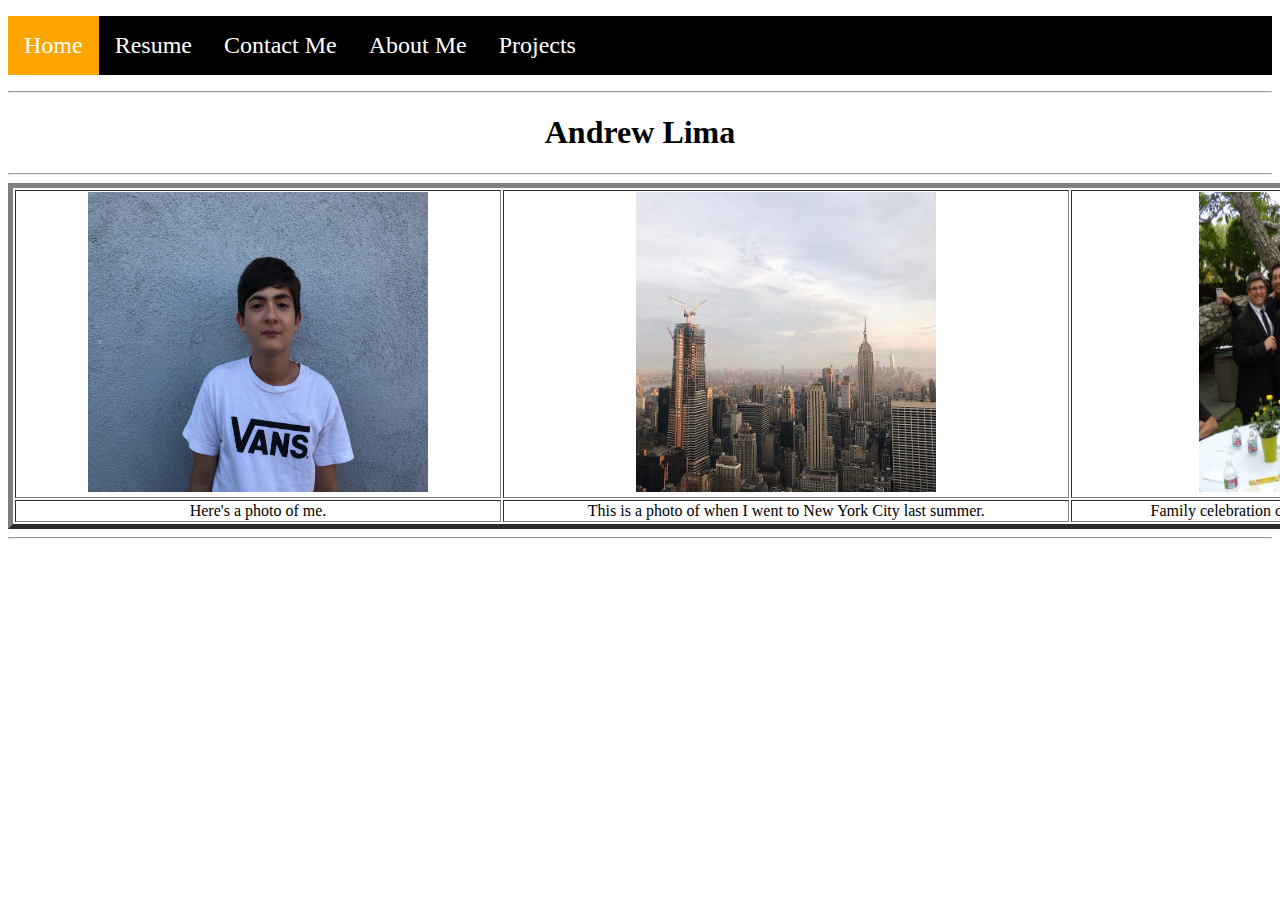
<file: index.html>
<!DOCTYPE html>
<html>
    <head>
        <title>Page Title</title>

        <style>
              .images{
                 text-align: center;
              }
        </style>

        <link rel="stylesheet"type="text/css" href="css/navbar.css"/>
    </head>
    <body>

     <ul class="navbar">
            <li class="active"><a href="index.html">Home</a></li>
            <li><a href="resume.html">Resume</a></li>
            <li><a href="contactme.html">Contact Me</a></li>
            <li><a href="aboutme.html">About Me</a></li>
            <li class="dropdown">
                 <a href="#">Projects</a>
                     <ul class="dropdown-content">
                        <li><a href="textadventure.html">Text Adventure</a></li>
                        <li><a href="Pythontextadventure.html">Python text adventure</a></li>
                        <li><a href="Calculator.html">Calculator GUI</a></li>
                        <li><a href="RSA.html">RSA Project</a></li>
                        <li><a href="ThunkableProject.html">Thunkable Project</a></li>
                    </ul>
            </li>
        </ul>
        
                    <hr>

                    <h1 style="text-align: center";>Andrew Lima</h1>
            <hr>
           
            
        <table class="images" width="1500px" border="5px">
            <tr>
                <th><img src="images/Andrew_L.jpg" width="340px" height= "300px"></th>

                <th><img src="images/NYC.jpg" width="300px" height= "300px"></th>

                <th style="text-align: right";><img src="images/Family.JPG" width="300px" height= "300px"></th>
            </tr>

            <tr>
                <td>Here's a photo of me.</td>

                <td>This is a photo of when I went to New York City last summer.</td>

                <td>Family celebration of my great uncle's life</td>

            </tr>

        </table>

        <hr>
    </body>
</html>
</file>
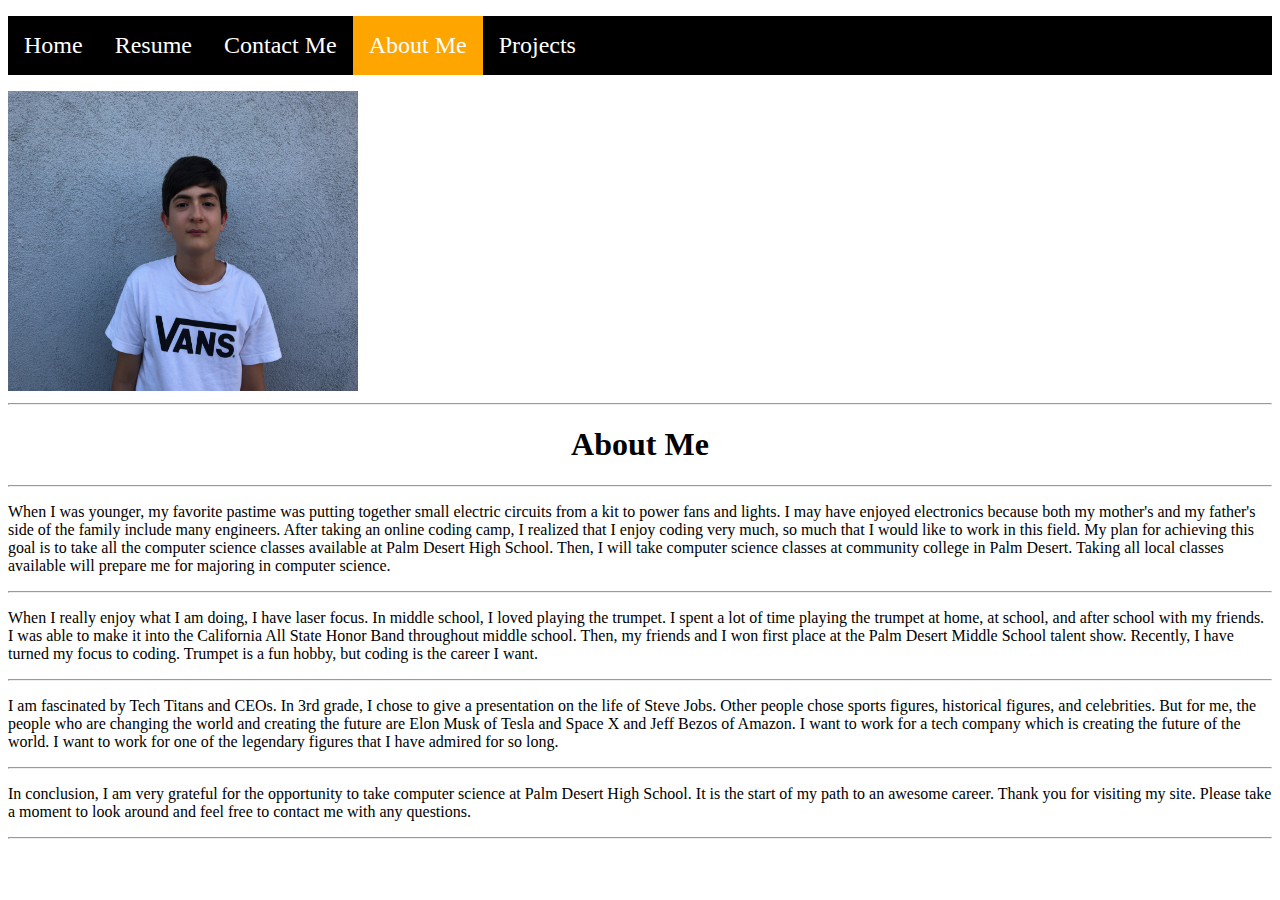
<file: aboutme.html>
<!DOCTYPE html>
    <html>
        <head>
            <title>Page Title</title>
            <link rel="stylesheet"type="text/css" href="css/navbar.css"/>
        </head>
    <body>

     <ul class="navbar">
            <li><a href="index.html">Home</a></li>
            <li><a href="resume.html">Resume</a></li>
            <li><a href="contactme.html">Contact Me</a></li>
            <li class="active"><a href="aboutme.html">About Me</a></li>
            <li class="dropdown">
                 <a href="#">Projects</a>
                     <ul class="dropdown-content">
                        <li><a href="textadventure.html">Text Adventure</a></li>
                        <li><a href="Pythontextadventure.html">Python text adventure</a></li>
                        <li><a href="Calculator.html">Calculator GUI</a></li>
                        <li><a href="RSA.html">RSA Project</a></li>
                        <li><a href="ThunkableProject.html">Thunkable project</a></li>
                    </ul>
            </li>
        </ul>
        <th><img src="images/Andrew_L.jpg" width="350px" height= "300px"></th>
        <hr>
    <h1 style="text-align: center;"; >About Me</h1>
    <hr>
    <p style="font-size: a">When I was younger, my favorite pastime was putting together small electric circuits from a kit to power fans and lights. I may have enjoyed
     electronics because both my mother's and my father's side of the family include many engineers. After taking an online coding camp, I realized that I enjoy coding 
     very much, so much that I would like to work in this field. My plan for achieving this goal is to take all the computer science classes available at Palm Desert High
     School. Then, I will take computer science classes at community college in Palm Desert. Taking all local classes available will prepare me for majoring in computer 
     science.</p>
    <hr>
    <p>When I really enjoy what I am doing, I have laser focus. In middle school, I loved playing the trumpet. I spent a lot of time playing the trumpet
    at home, at school, and after school with my friends. I was able to make it into the California All State Honor Band throughout middle school. Then,
    my friends and I won first place at the Palm Desert Middle School talent show. Recently, I have turned my focus to coding. Trumpet is a fun hobby,
    but coding is the career I want.</p>
    <hr>
    <p>I am fascinated by Tech Titans and CEOs. In 3rd grade, I chose to give a presentation on the life of Steve Jobs. Other people chose sports figures,
    historical figures, and celebrities. But for me, the people who are changing the world and creating the future are Elon Musk of Tesla and Space X and Jeff
    Bezos of Amazon. I want to work for a tech company which is creating the future of the world. I want to work for one of the legendary figures that I have
    admired for so long. </p>
    <hr>
    <p>In conclusion, I am very grateful for the opportunity to take computer science at Palm Desert High School. It is the start of my path to an awesome career.
    Thank you for visiting my site. Please take a moment to look around and feel free to contact me with any questions.</p>
    <hr>
    </body>
</html>
</file>
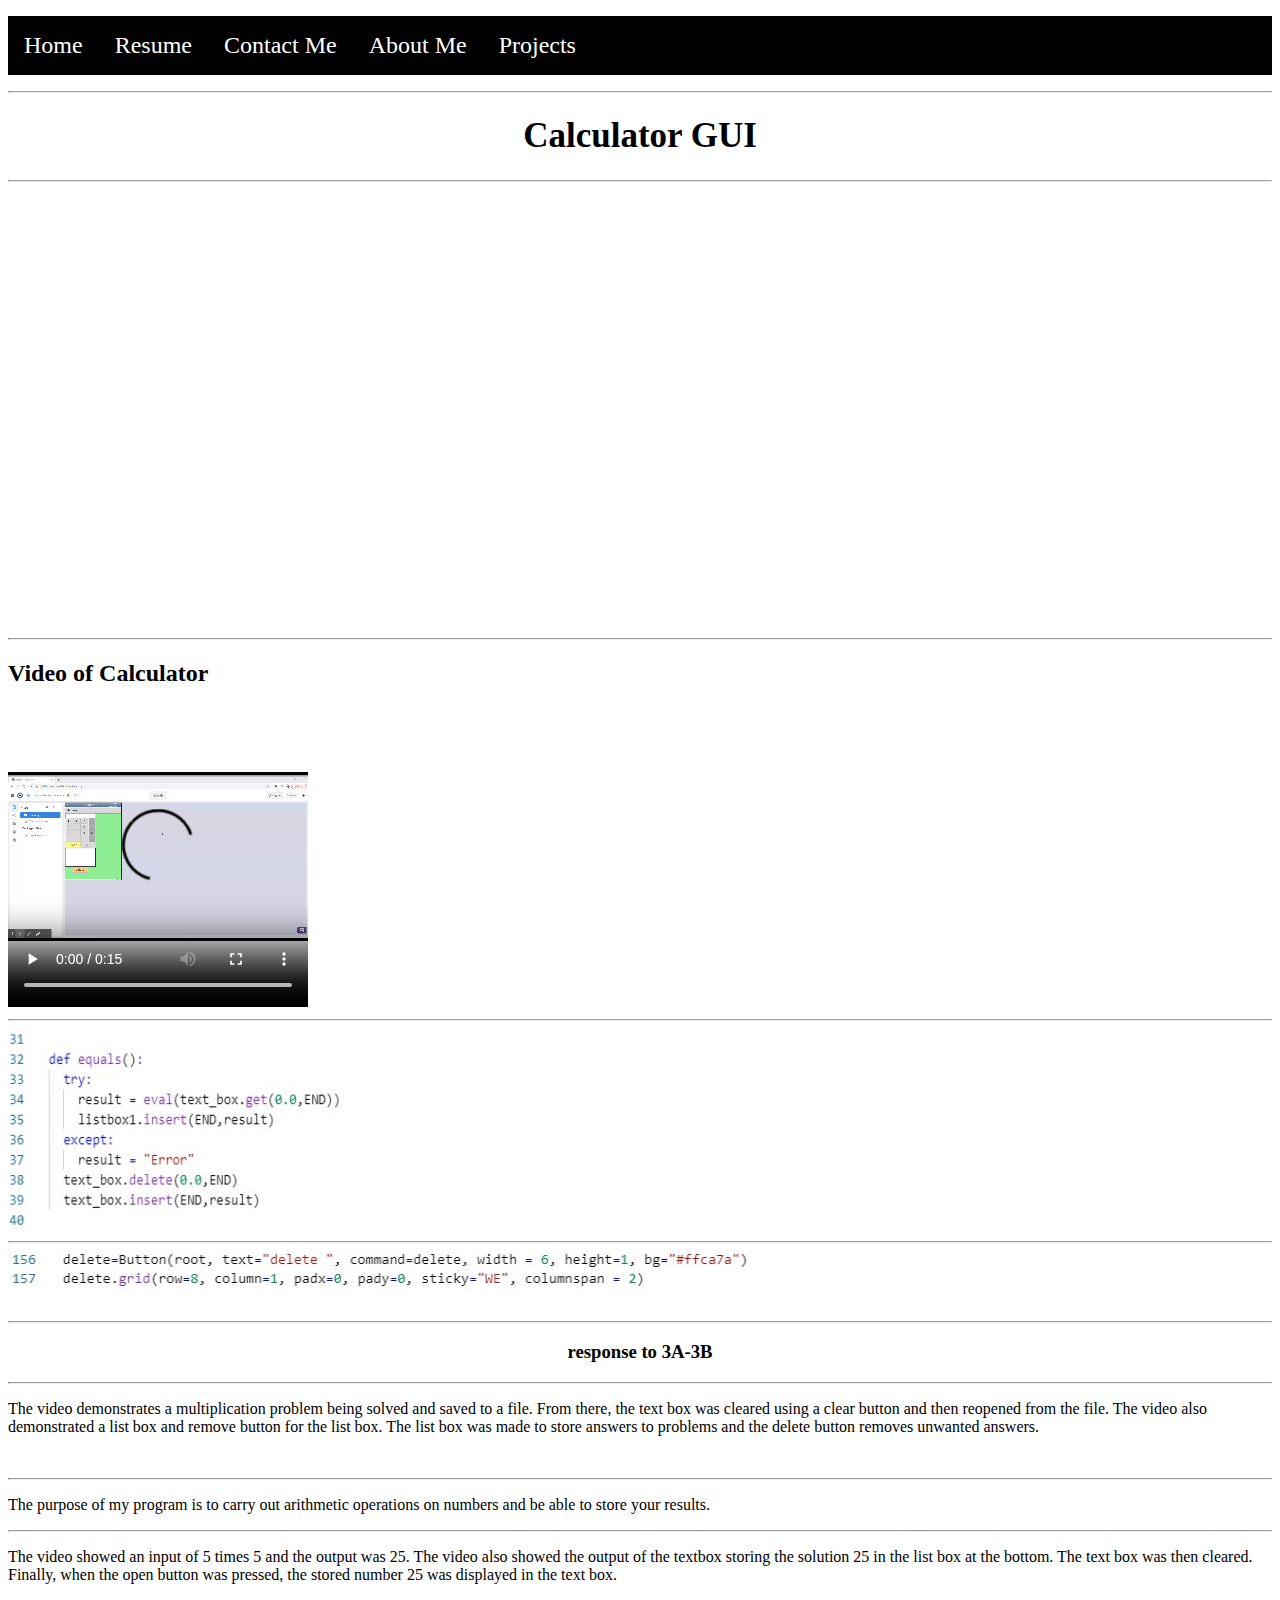
<file: Calculator.html>
<!DOCTYPE html>
    <html>
        <head>
            <title>Page Title</title>
            <link rel="stylesheet"type="text/css" href="css/navbar.css"/>
                <style>
                    .size{
                        text-align: center; font-size: 35px; font-family: 'sans-serif';
                      }
                </style>
        </head>
    <body>

     <ul class="navbar">
            <li><a href="index.html">Home</a></li>
            <li><a href="resume.html">Resume</a></li>
            <li><a href="contactme.html">Contact Me</a></li>
            <li><a href="aboutme.html">About Me</a></li>
            <li class="dropdown">
                 <a href="#">Projects</a>
                     <ul class="dropdown-content">
                        <li><a href="textadventure.html">Text Adventure</a></li>
                        <li><a href="Pythontextadventure.html">Python text adventure</a></li>
                        <li class="active"><a href="Calculator.html">Calculator GUI</a></li>
                        <li><a href="RSA.html">RSA Project</a></li>
                        <li><a href="ThunkableProject.html">Thunkable Project</a></li>
                    </ul>
            </li>
        </ul>
        
        <hr>
            <h1 class="size" >Calculator GUI</h1>

        <hr>

        <br>
        <br>

        <iframe height="400px" width="100%" src="https://repl.it/@AndrewLima/Calculator?lite=true" scrolling="no" frameborder="no" allowtransparency="true" allowfullscreen="true" sandbox="allow-forms allow-pointer-lock allow-popups allow-same-origin allow-scripts allow-modals"></iframe>
        
        <hr>

        <h2 font-size="10px";>Video of Calculator</h2>
        
        <video width="300" height="300" controls>
            <source src="Python_Calculator.mp4" type="video/mp4">
        </video>
        <br>
        <hr>        
        <table>
            <tr style="text-align: center";><img src="code_equal.jpg" width="340px" height= "200px"></tr>
            <hr>
            <tr style="text-align: left";><img src="code_delete.jpg" width="750px" height= "40px"></tr>
        </table>
        <br>
        <hr>
        <h3 font-size="5px"; style="text-align: center";>response to 3A-3B</h3>
        <hr>
        <p>The video demonstrates a multiplication problem being solved and saved to a file. From there, the text box was cleared using a clear button and then reopened from the file. The video also demonstrated a list box and remove button for the list box. The list box was made to store answers to problems and the delete button removes unwanted answers.</p>
        <br>
        <hr>
        <p>The purpose of my program is to carry out arithmetic operations on numbers and be able to store your results.</p>
        <hr>
        <p>The video showed an input of 5 times 5 and the output was 25. The video also showed the output of the textbox storing the solution 25 in the list box at the bottom.  The text box was then cleared. Finally, when the open button was pressed, the stored number 25 was displayed in the text box.
        </p>
        <hr>
        <br>

        
    </body>
</html>
</file>
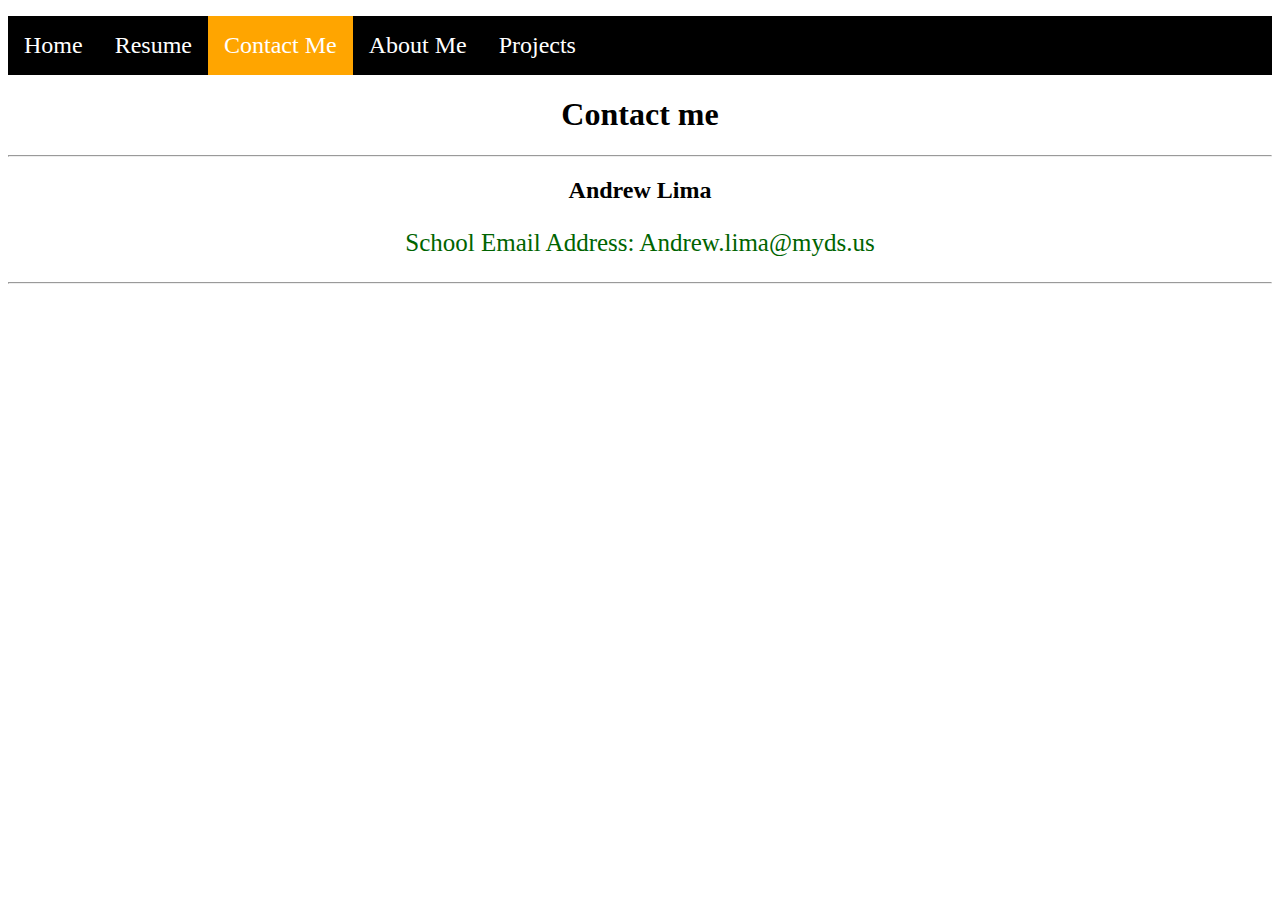
<file: contactme.html>
<!DOCTYPE html>
    <html>
        <head>
            <title>Page Title</title>
            <style>
            .email{
                color: darkgreen; font-size: 25px; text-align: center;
            }
            </style>
            <link rel="stylesheet"type="text/css" href="css/navbar.css"/>
        </head>
    <body>

     <ul class="navbar">
            <li><a href="index.html">Home</a></li>
            <li><a href="resume.html">Resume</a></li>
            <li class="active"><a href="contactme.html">Contact Me</a></li>
            <li><a href="aboutme.html">About Me</a></li>
            <li class="dropdown">
                 <a href="#">Projects</a>
                     <ul class="dropdown-content">
                        <li><a href="textadventure.html">Text Adventure</a></li>
                        <li><a href="Pythontextadventure.html">Python text adventure</a></li>
                        <li><a href="Calculator.html">Calculator GUI</a></li>
                        <li><a href="RSA.html">RSA Project</a></li>
                        <li><a href="ThunkableProject.html">Thunkable Project</a></li>
                    </ul>
            </li>
        </ul>

    <h1 style="text-align: center"; font-size: 35px>Contact me</h1>
    <hr>
    <h2 style="text-align: center"> Andrew Lima</h2>
    <p class="email">School Email Address: Andrew.lima@myds.us</p>
    <hr>
    </body>
</html>
</file>
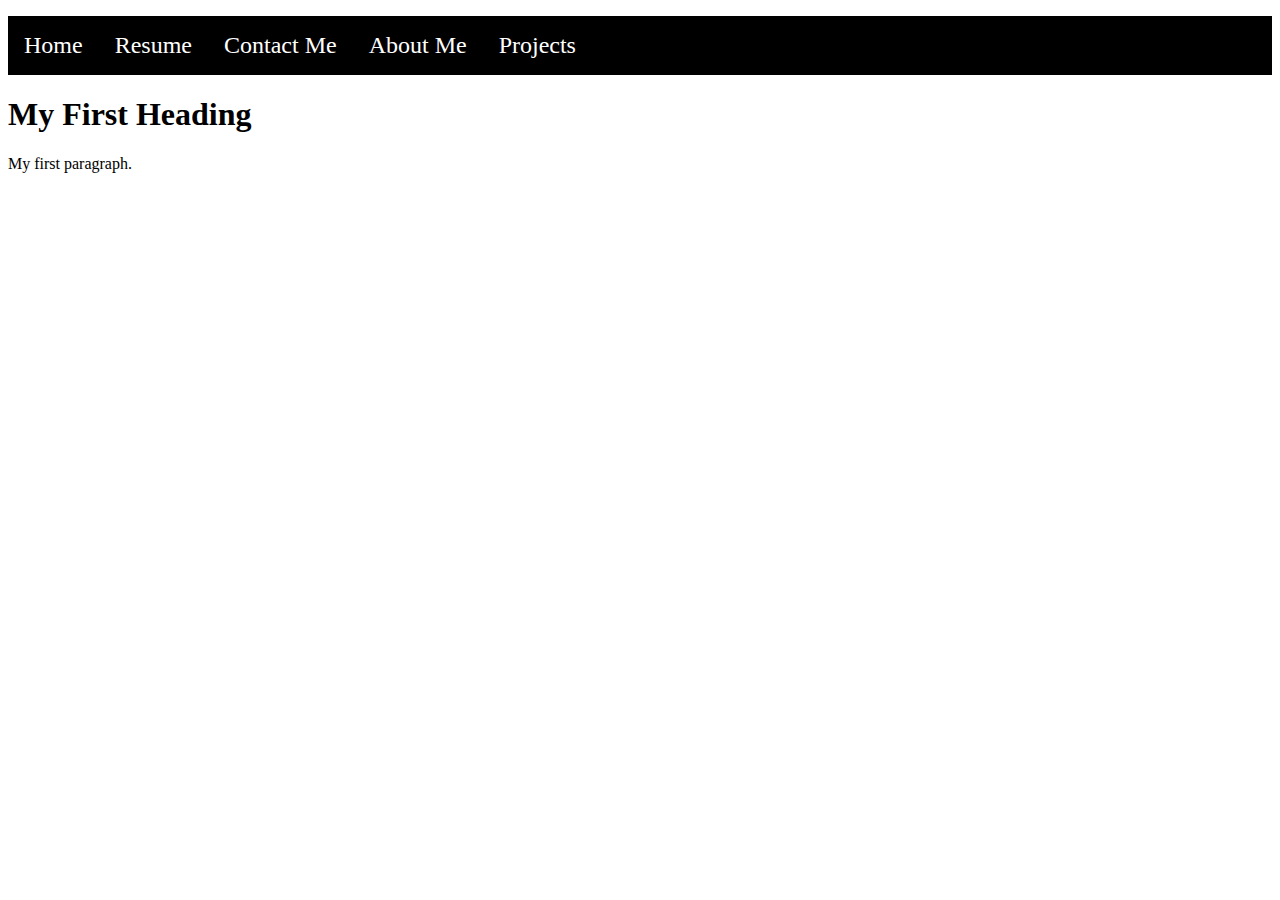
<file: navbar.html>
<!DOCTYPE html>
<html>
    <head>
        <title>Page Title</title>
      <link rel="stylesheet"type="text/css" href="css/navbar.css"/>
    </head>
    <body>

        <ul class="navbar">
            <li><a href="index.html">Home</a></li>
            <li><a href="resume.html">Resume</a></li>
            <li><a href="contactme.html">Contact Me</a></li>
            <li><a href="aboutme.html">About Me</a></li>
            <li class="dropdown">
                 <a href="#">Projects</a>
                     <ul class="dropdown-content">
                        <li><a href="textadventure.html">Text Adventure</a></li>
                        <li><a href="Pythontextadventure.html">Python text adventure</a></li>
                        <li><a href="Calculator.html">Calculator GUI</a></li>
                        <li><a href="RSA.html">RSA Project</a></li>
                        <li><a href="ThunkableProject.html">Thunkable Project</a></li>
                    </ul>
            </li>

        </ul>

        <h1>My First Heading</h1>
        <p>My first paragraph.</p>

    </body>
</html>
</file>
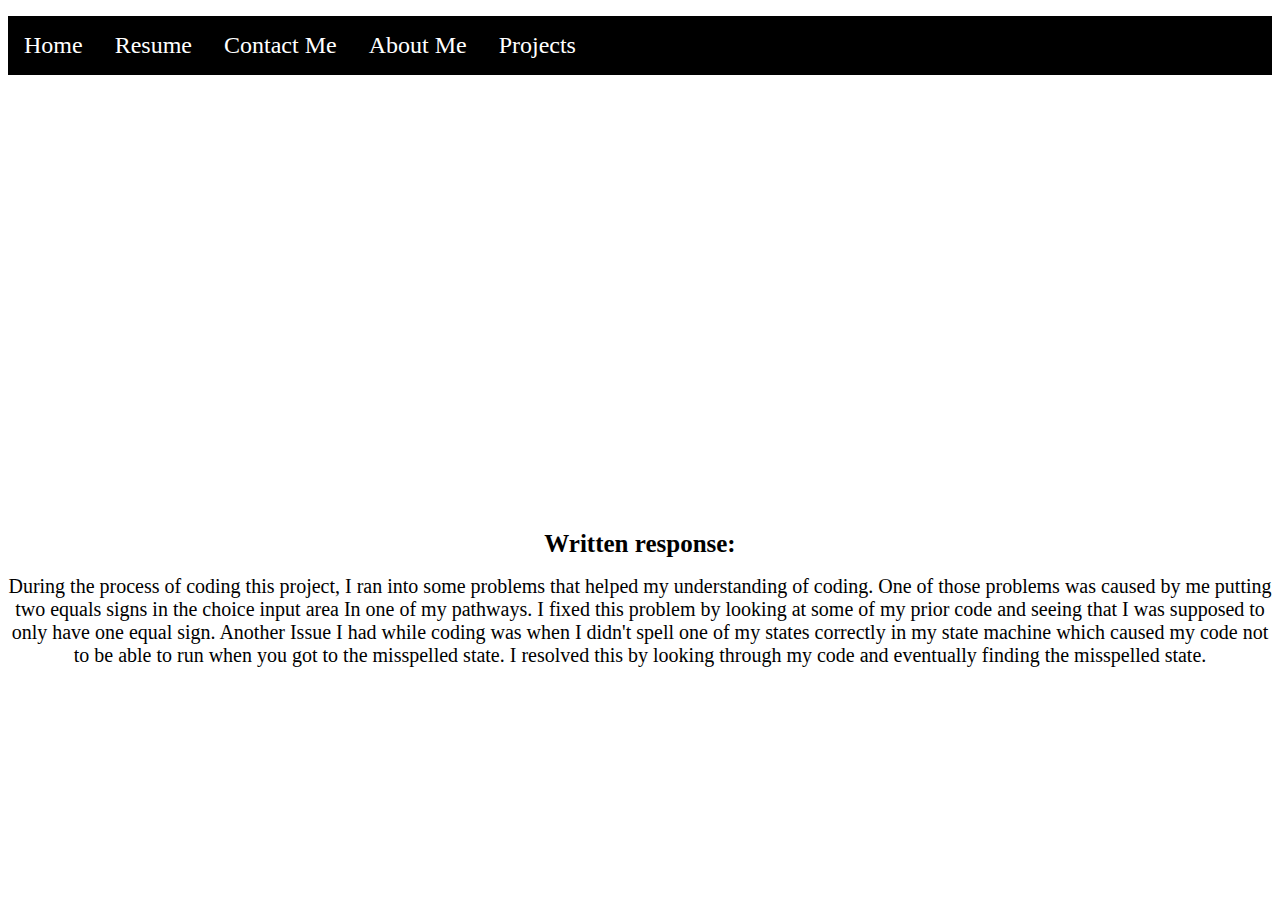
<file: Pythontextadventure.html>
<!DOCTYPE html>
<html>
    <body>
        <head>
            <title>Page Title</title>
            <link rel="stylesheet"type="text/css" href="css/navbar.css"/>
                <style>
                    .response{
                        font-weight: normal; font-size: 20px; text-align: center;
                      }
                    .title{
                        font-size: 25px; text-align: center;
                      }
                </style>
        </head>
    <body>

     <ul class="navbar">
            <li><a href="index.html">Home</a></li>
            <li><a href="resume.html">Resume</a></li>
            <li><a href="contactme.html">Contact Me</a></li>
            <li><a href="aboutme.html">About Me</a></li>
            <li class="dropdown">
                 <a href="#">Projects</a>
                     <ul class="dropdown-content">
                        <li><a href="textadventure.html">Text Adventure</a></li>
                        <li class="active"></li><a href="Pythontextadventure.html">Python text adventure</a></li>
                        <li><a href="Calculator.html">Calculator GUI</a></li>
                        <li><a href="RSA.html">RSA Project</a></li>
                        <li><a href="ThunkableProject.html">Thunkable Project</a></li>
                    </ul>
            </li>
        </ul>


        <iframe height="400px" width="100%" src="https://repl.it/@AndrewLima/Python-Story?lite=true" scrolling="no" frameborder="no" allowtransparency="true" allowfullscreen="true" sandbox="allow-forms allow-pointer-lock allow-popups allow-same-origin allow-scripts allow-modals"></iframe>
        <br></br>
        <h1 class="title">Written response:</h1>
        <h2 class="response">During the process of coding this project, I ran into some problems that helped my understanding of coding. One of those problems was caused by me putting two equals signs in the choice input area In one of my pathways. I fixed this problem by looking at some of my prior code and seeing that I was supposed to only have one equal sign. Another Issue I had while coding was when I didn't spell one of my states correctly in my state machine which caused my code not to be able to run when you got to the misspelled state. I resolved this by looking through my code and eventually finding the misspelled state.</h2>
    </body>
</html>
</file>
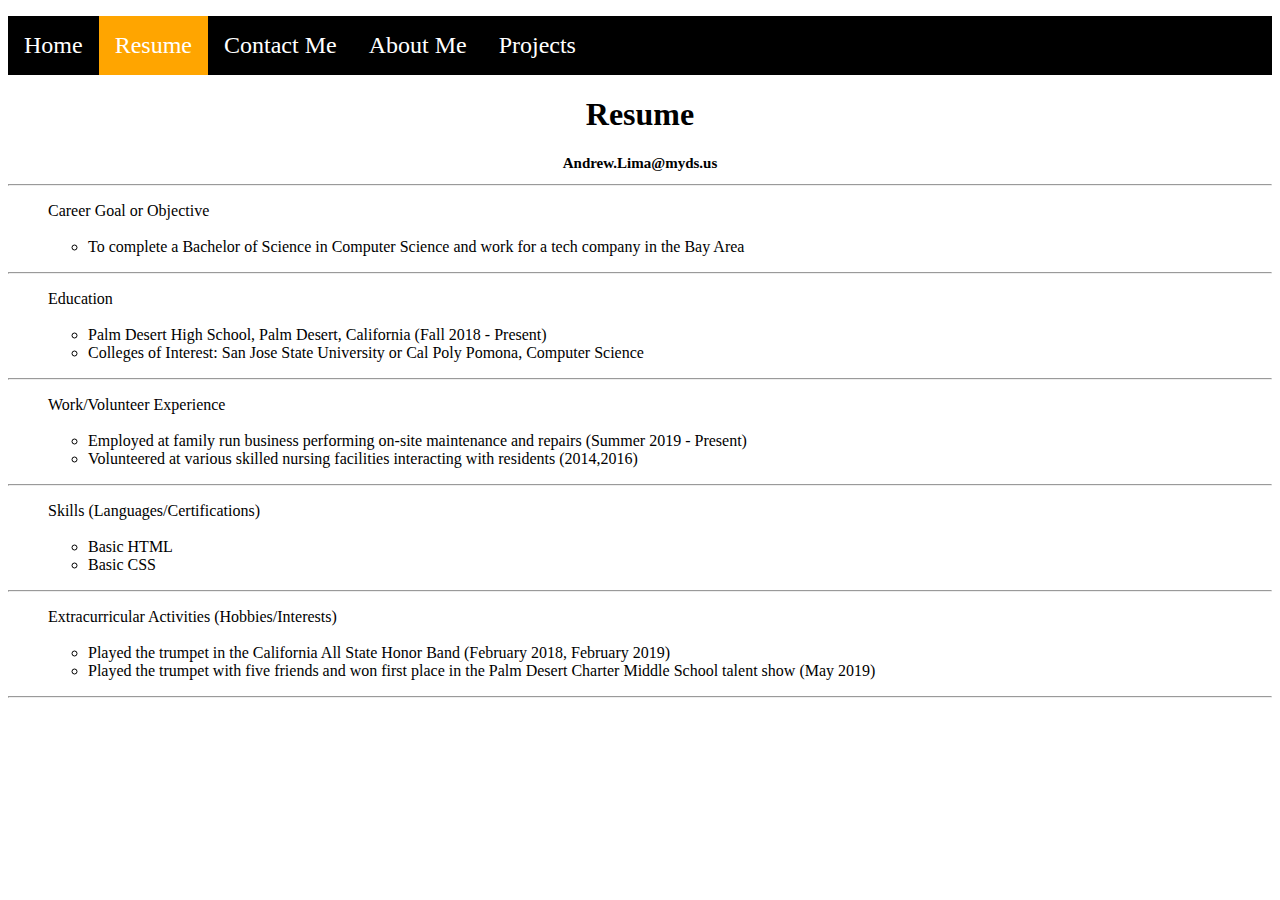
<file: resume.html>
<!DOCTYPE html>
    <html>
        <head>
            <title>Page Title</title>
            <link rel="stylesheet"type="text/css" href="css/navbar.css"/>
                <style>
                    .size{
                        text-align: center; font-size: 15px;
                      }
                </style>
        </head>
    <body>

     <ul class="navbar">
            <li><a href="index.html">Home</a></li>
            <li class="active"><a href="resume.html">Resume</a></li>
            <li><a href="contactme.html">Contact Me</a></li>
            <li><a href="aboutme.html">About Me</a></li>
            <li class="dropdown">
                 <a href="#">Projects</a>
                     <ul class="dropdown-content">
                        <li><a href="textadventure.html">Text Adventure</a></li>
                        <li><a href="Pythontextadventure.html">Python text adventure</a></li>
                        <li><a href="Calculator.html">Calculator GUI</a></li>
                        <li><a href="RSA.html">RSA Project</a></li>
                        <li><a href="ThunkableProject.html">Thunkable Project</a></li>
                    </ul>
            </li>
        </ul>

    <h1 style= "text-align: center;";>Resume</h1>

    <h2 class="size">Andrew.Lima@myds.us</h2>

    <hr>
    <ul> Career Goal or Objective
        <ul>
        <br>
            <li>To complete a Bachelor of Science in Computer Science and work for a tech company in the Bay Area</li>

        </ul>

    </ul>
    <hr>
    <ul> Education
        <ul>
        <br>
            <li>Palm Desert High School, Palm Desert, California (Fall 2018 - Present) </li>
            <li>Colleges of Interest: San Jose State University or Cal Poly Pomona, Computer Science</li>
        </ul>

    </ul>
    <hr>
     <ul> Work/Volunteer Experience
        <ul>
        <br>
            <li>Employed at family run business performing on-site maintenance and repairs (Summer 2019 - Present)</li>
            <li>Volunteered at various skilled nursing facilities interacting with residents (2014,2016)</li>
        </ul>

    </ul>
    <hr>
     <ul> Skills (Languages/Certifications)
        <ul>
        <br>
            <li>Basic HTML</li>
            <li>Basic CSS</li>
        </ul>

    </ul>
    <hr>
     <ul> Extracurricular Activities (Hobbies/Interests)
        <ul>
        <br>
            <li>Played the trumpet in the California All State Honor Band (February 2018, February 2019)</li>
            <li>Played the trumpet with five friends and won first place in the Palm Desert Charter Middle School talent show (May 2019)</li>
        </ul>

    </ul>
    <hr>

    </body>
</html>
</file>
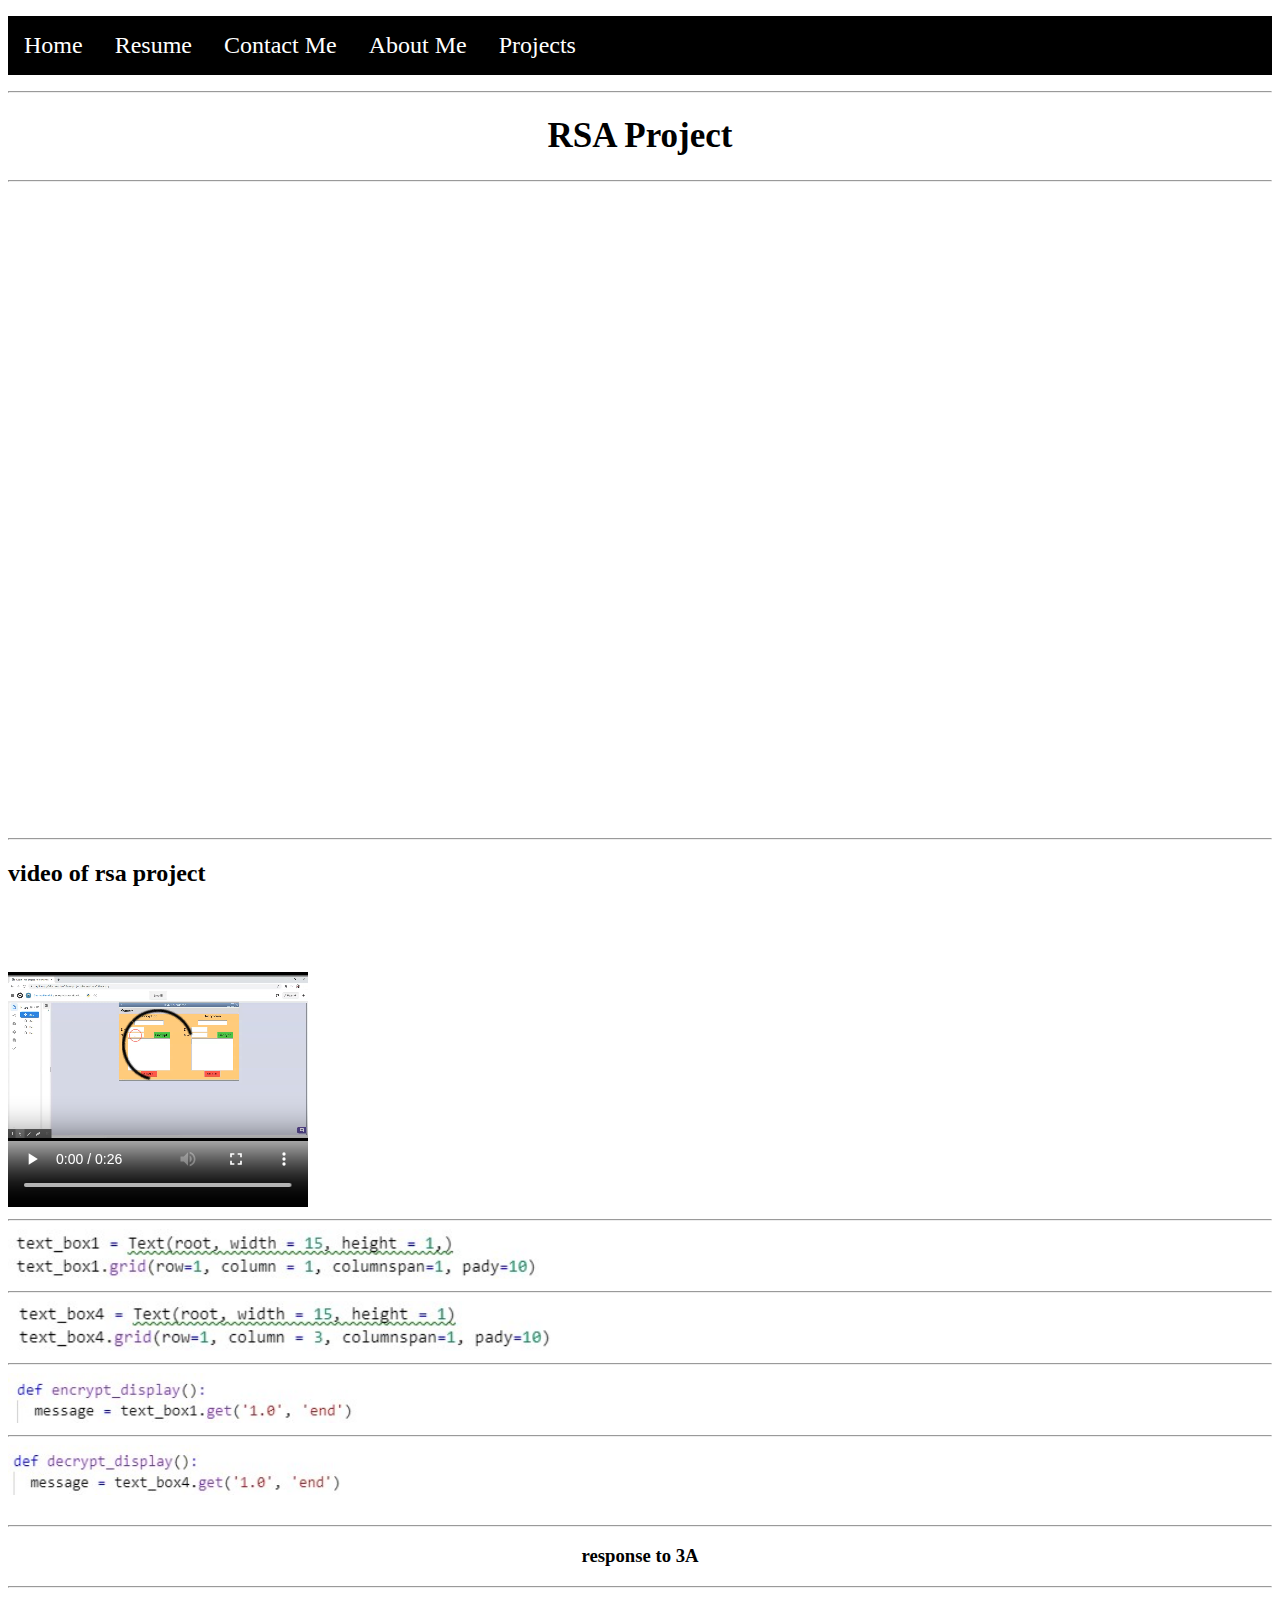
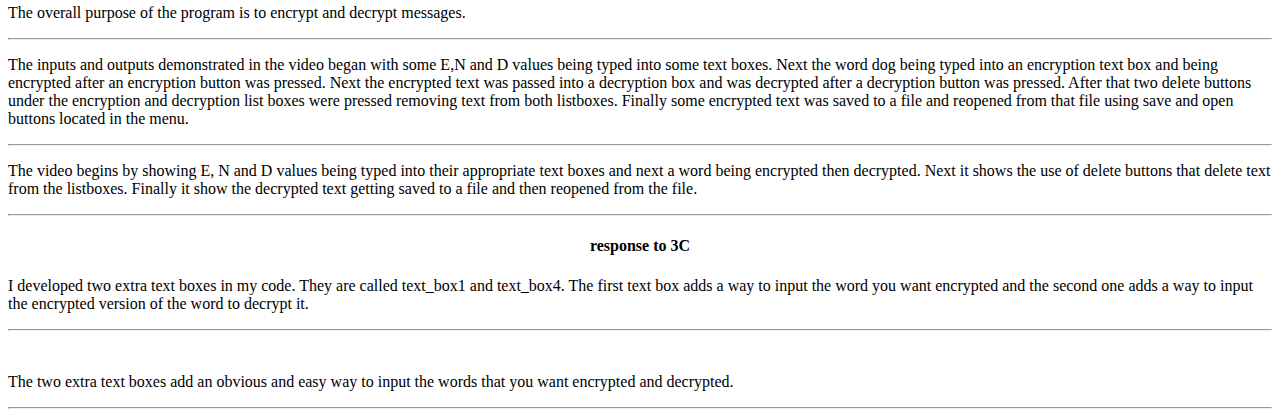
<file: RSA.html>
<!DOCTYPE html>
    <html>
        <head>
            <title>Page Title</title>
            <link rel="stylesheet"type="text/css" href="css/navbar.css"/>
                <style>
                    .size{
                        text-align: center; font-size: 35px; font-family: 'sans-serif';
                      }
                </style>
        </head>
    <body>

     <ul class="navbar">
            <li><a href="index.html">Home</a></li>
            <li><a href="resume.html">Resume</a></li>
            <li><a href="contactme.html">Contact Me</a></li>
            <li><a href="aboutme.html">About Me</a></li>
            <li class="dropdown">
                 <a href="#">Projects</a>
                     <ul class="dropdown-content">
                        <li><a href="textadventure.html">Text Adventure</a></li>
                        <li><a href="Pythontextadventure.html">Python text adventure</a></li>
                        <li><a href="Calculator.html">Calculator GUI</a></li>
                        <li class="active"><a href="RSA.html">RSA Project</a></li>
                        <li><a href="ThunkableProject.html">Thunkable Project</a></li>
                    </ul>
            </li>
        </ul>
        
        <hr>
            <h1 class="size" >RSA Project</h1>

        <hr>

        <br>
        <br>

        <iframe height="600px" width="100%" src="https://replit.com/@AndrewLima55/rsa-project-AndrewLima55?lite=true" scrolling="no" frameborder="no" allowtransparency="true" allowfullscreen="true" sandbox="allow-forms allow-pointer-lock allow-popups allow-same-origin allow-scripts allow-modals"></iframe>
        
        <hr>

        <h2 font-size="10px";>video of rsa project</h2>
        
        <video width="300" height="300" controls>
            <source src="RSA.mp4" type="video/mp4">
        </video>
        <br>
        <hr>        
        <table>
            <tr style="text-align: center";><img src="rsa_code_landfried.jpg" width="550px" height= "50px"></tr>
            <hr>
            <tr style="text-align: left";><img src="rsa_code_landfried_2.jpg" width="550px" height= "50px"></tr>
            <hr>
            <tr style="text-align: center";><img src="rsa_code_landfried_3.jpg" width="350px" height= "50px"></tr>
            <hr>
            <tr style="text-align: left";><img src="rsa_code_landfried_4.jpg" width="350px" height= "50px"></tr>
        </table>
        <br>
        <hr>
        <h3 font-size="5px"; style="text-align: center";>response to 3A</h3>
        <hr>
        <p>The overall purpose of the program is to encrypt and decrypt messages.</p>
        <hr>
        <p>The inputs and outputs demonstrated in the video began with some E,N and D values being typed into some text boxes. Next the word dog being typed into an encryption text box and being encrypted after an encryption button was pressed. Next the encrypted text was passed into a decryption box and was decrypted after a decryption button was pressed. After that two delete buttons under the encryption and decryption list boxes were pressed removing text from both listboxes. Finally some encrypted text was saved to a file and reopened from that file using save and open buttons located in the menu.</p>
        <hr>
        <p>The video begins by showing E, N and D values being typed into their appropriate text boxes and next a word being encrypted then decrypted. Next it shows the use of delete buttons that delete text from the listboxes. Finally it show the decrypted text getting saved to a file and then reopened from the file.</p>
        <hr>
        <h4 font-size="5px"; style="text-align: center";>response to 3C</h4>
        <p>I developed two extra text boxes in my code. They are called text_box1 and text_box4. The first text box adds a way to input the word you want encrypted and the second one adds a way to input the encrypted version of the word to decrypt it.</p>
        <hr>
        <br>
        <p>The two extra text boxes add an obvious and easy way to input the words that you want encrypted and decrypted.</p>
        <hr>

    </body>
</html>
</file>
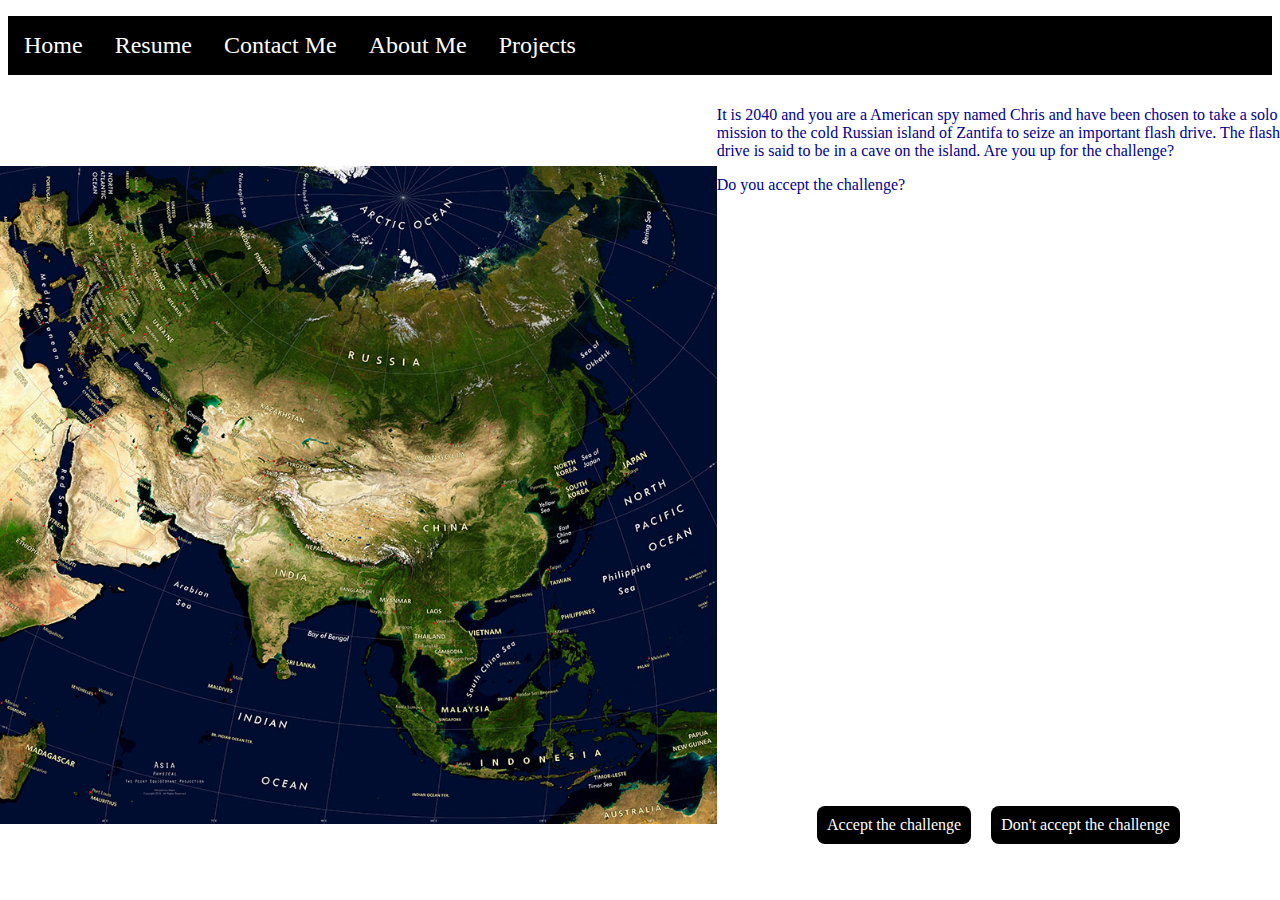
<file: textadventure.html>
<!DOCTYPE html>
    <html>
        <head>
            <title>Page Title</title>
            <link rel="stylesheet" type="text/css" href="css/navbar.css"/>

        <style>
            #container{
                position: absolute;
                left: 0px;
                right: 0px;
                top: 90px;
                bottom: 0px;
               

            }
            #left_pane{
                
                height: 100%;
                width: 56%;
                float: left;
                display: flex;
                align-items: center;
                justify-content: center;
            }

            #right_pane{
               
                height: 100%;
                width: 44%;
                float: left;
            }

            #story_text{
                background-color:#;
                height: 80%;
                color: darkblue;
                font-weight: #;
            }

            #button_choices{
                
                height:20%;
                display: flex;
                align-items: center;
                justify-content: center;
                position: absolute;
                bottom: 0px;
                height: 150px;
                left:56%;
                right:0px;
            }

            #story_img{
                max-height: 97%;
                max-width: 100%;
                width: auto;
                height: auto;
            }

            .buttons{
                text-decoration: none;
                color: white;
                background-color: black;
                padding: 10px;
                border-radius: 8px;
                font-size: 16px;
                margin: 10px;
            }

                    
        .buttons:hover {
            background-color:black;
            background-image: linear-gradient(to bottom,#ff0000,#f1ff59);
            color:black;
        }

        </style>


                <style>
                    .size{
                        text-align: center; font-size: 15px;
                      }
                </style>
        </head>

    
 
    <body>

     <ul class="navbar">
            <li><a href="index.html">Home</a></li>
            <li><a href="resume.html">Resume</a></li>
            <li><a href="contactme.html">Contact Me</a></li>
            <li><a href="aboutme.html">About Me</a></li>
            <li class="dropdown">
                 <a href="#">Projects</a>
                     <ul class="dropdown-content">
                        <li class="active"></li><a href="textadventure.html">text adventure</a></li>
                        <li><a href="Pythontextadventure.html">Python text adventure</a></li>
                        <li><a href="Calculator.html">Calculator GUI</a></li>
                        <li><a href="RSA.html">RSA Project</a></li>
                        <li><a href="ThunkableProject.html">Thunkable Project</a></li>
                    </ul>
            </li>
        </ul>

        
    <div id="container">
    <div id="left_pane">
        <img id="story_img" src="images/cat_grey.jpg"/>
    
    </div>
    <div id="right_pane">
        <div id="story_text">
        
            <p></p>
            <p id="p1"> It is the year 2020</p>
            <p id="p2">welcome</p>
            <p id="p3">your name is john</p>
            <p></p>
            <div id="button_choices">

                <a id="b1" class="buttons" href="#" onclick="bclick(1)">Yes</a>
                <a id="b2" class="buttons" href="#" onclick="bclick(2)">No</a>
                <a id="b3" class="buttons" href="#" onclick="bclick(3)">yes</a>
                <a id="b4" class="buttons" href="#" onclick="bclick(4)">no</a>

            </div>
        </div>
    </div>

    <script>
        var b1 = document.getElementById("b1");
        var b2 = document.getElementById("b2");
        var b3 = document.getElementById("b3");
        var b4 = document.getElementById("b4");
        var img = document.getElementById("story_img");
        var p1 = document.getElementById("p1");
        var p2 = document.getElementById("p2");
        var p3 = document.getElementById("p3");
        var state = "intro";
        intro();


     function intro(){
            img.src = "images/Russia Map.jpg";
            p1.innerHTML = "It is 2040 and you are a American spy named Chris and have been chosen to take a solo mission to the cold Russian island of Zantifa to seize an important flash drive. The flash drive is said to be in a cave on the island. Are you up for the challenge?";
            p2.innerHTML = "Do you accept the challenge?";
            p3.innerHTML = " ";
            b1.innerHTML = "Accept the challenge";
            b2.innerHTML = "Don't accept the challenge";
            b3.style.display = "none";
            b4.style.display = "none";
        }
        function youAccept(){
            img.src = "images/Map_And_Coke_New.png";
            p1.innerHTML = "You board a ship and set sail to the cold island. Which item do you want to use to help you navigate the island so you can get the flash drive.";
            p2.innerHTML = "the items that you can choose are a map or a bottle of coke. Which item do you choose?";
            p3.innerHTML = " ";
            b1.innerHTML = "The map";
            b2.innerHTML = "The bottle of coke";
            b3.style.display = "none";
            b4.style.display = "none";
        }
        function theMap(){
            img.src = "images/Two_Snow_Roads.jpg";
            p1.innerHTML = "The map of the island displays a few locations near you, the closest to you being a small village with a frozen stream by it and next closest being a small forest.";
            p2.innerHTML = "Do you choose to go the forest or to the village?";
            p3.innerHTML = " ";
            b1.innerHTML = "The village";
            b2.innerHTML = "The forest";
        }
        function theVillage(){
            img.src="images/Russian_Village.jpg";
            p1.innerHTML = "You take a short walk over a hill and are greeted by some Russians and their pet bears. They soon realize that you are a foreigner and get mad. What do you do now?";
            p2.innerHTML = " ";
            p3.innerHTML = " ";
            b1.innerHTML = "run away";
            b2.innerHTML = "ride one of their bears";
        }
        function theForest(){
            img.src="images/Snow_Forest.jpg";
            p1.innerHTML = "You are walking through the forest of tall pine trees and you see a waterfall where the forest ends. Do you choose to explore the waterfall or keep exploring the forest?";
            p2.innerHTML = " ";
            p3.innerHTML = " ";
            b1.innerHTML = "explore the waterfall";
            b2.innerHTML = "keep exploring the forest";
        }
        function rideBear(){
            img.src="images/Bear_Running_1.jpg";
            p1.innerHTML = "You jump on the back of a large bear and it starts running away from the angry Russians. What do you do now?";
            p2.innerHTML = "";
            p3.innerHTML = "";
            b1.innerHTML = "Go to the forest from before";
            b2.innerHTML = "stay with the bear";
 
        }
  
            function theBottleOfCoke(){
            img.src="images/Cold_Coke.jpg";
            p1.innerHTML = "you drank the refreshing coke but it did not help you find the flash drive.";
            p2.innerHTML = " ";
            p3.innerHTML = " ";
            b1.innerHTML = "Yes";
            b2.innerHTML = "No";
            b1.style.display = "none";
            b2.style.display = "none";
        }

            function youDontAccept(){
            img.src="images/Sad_Emoji.png";
            p1.innerHTML = "You should have accepted";
            p2.innerHTML = " ";
            p3.innerHTML = " ";
            b1.innerHTML = "Yes";
            b2.innerHTML = "No";
            b1.style.display = "none";
            b2.style.display = "none";
        }

            function theWaterFall(){
            img.src="images/Snow_Waterfall.jpg";
            p1.innerHTML = "The tall waterfall has a rocky path up to the top of it and your map says that there is a cave near the top. Do you choose to ascend the rocky hill?";
            p2.innerHTML = " ";
            p3.innerHTML = " ";
            b1.innerHTML = "Climb up the hill";
            b2.innerHTML = "Stay at the bottom of the waterfall";
        }

                    function dontAssend(){
            img.src="images/Snow_Waterfall.jpg";
            p1.innerHTML = "You are still at the bottom of the waterfall there is no flash drive here.";
            p2.innerHTML = " ";
            p3.innerHTML = " ";
            b1.innerHTML = "Yes";
            b2.innerHTML = "No";
            b1.style.display = "none";
            b2.style.display = "none";
         }

            function exploreForest(){
            img.src="images/Bear_With_Fish.jpg";
            p1.innerHTML = "You keep exploring the forest to find a river with salmon, but you get attacked by a bear that had discovered the river before you.";
            p2.innerHTML = " ";
            p3.innerHTML = " ";
            b1.innerHTML = "Yes";
            b2.innerHTML = "No";
            b1.style.display = "none";
            b2.style.display = "none";
         }

            function runAway(){
            img.src="images/Running_Bear.jpg";
            p1.innerHTML = "The Russians hop on their bears and quickly overtake you as you try to escape.";
            p2.innerHTML = "You got captured by the Russians";
            p3.innerHTML = " ";
            b1.innerHTML = "Yes";
            b2.innerHTML = "No";
            b1.style.display = "none";
            b2.style.display = "none";
            
         }

               function stayWithBear(){
            img.src="images/Bear_In_Stream.jpg";
            p1.innerHTML = "The bear runs for a while until it reaches a river where it throws you off to go catch some fish. You realize that you lost your map while with the bear and you are lost."
            p2.innerHTML = " ";
            p3.innerHTML = " ";
            b1.innerHTML = "Yes";
            b2.innerHTML = "No";
            b1.style.display = "none";
            b2.style.display = "none";
            
         }

            function assendWaterFall(){
            img.src="images/Cave_And_Cabin.png";
            p1.innerHTML = "When you arrive at the top of the waterfall you see the cave in the distance but you also see a small wooden cabin. Do you want to go to the cave or to the cabin?";
            p2.innerHTML = " ";
            p3.innerHTML = " ";
            b1.innerHTML = "Enter the cave";
            b2.innerHTML = "Explore the cabin";
         }

            function exploreCabin(){
            img.src="images/Wood_Sign_With_Russian.png";
            p1.innerHTML = "You enter the cabin and see some old signs that each give directions to a certain place on the island in both English and Russian. One sign in front of you reads flash drives as well as other electronics are down the right passage in the cave.";
            p2.innerHTML = "Where do you choose to go next?";
            p3.innerHTML = " ";
            b1.innerHTML = "Go back to the cave";
            b2.innerHTML = "Stay in the cabin";
            
         }

            function enterCave(){
            img.src="images/Snow_Cave.jpg";
            p1.innerHTML = "You see two passages in the cave one of them goes right and the other goes left.";
            p2.innerHTML = "Which way do you choose?";
            p3.innerHTML = " ";
            b1.innerHTML = "Right passage";
            b2.innerHTML = "Left passage";
            
            
         }

            function leftPassage(){
            img.src="images/Polar_Bear_Sleeping.jpg";
            p1.innerHTML = "You found a room with a polar bear sleeping in it";
            p2.innerHTML = " ";
            p3.innerHTML = " ";
            b1.innerHTML = "Run back to the right passage";
            b2.innerHTML = "Try to be friends with the polar bear";
            
            
            
         }

            function rightPassage(){
            img.src="images/Flash_Drive.jpg";
            p1.innerHTML = "You enter the small cavern to see an array of electronic parts and computers.You see the flash drive that you were sent for and you quickly take it.";
            p2.innerHTML = "You can now sail back to the U.S. and give the government the flash drive.";
            p3.innerHTML = "Mission accomplished";
            b1.innerHTML = "You Win";
            b2.innerHTML = " ";
            b2.style.display = "none";
            
            
         }

            function stayWithPolarBear(){
            img.src="images/Polar_Bear_Growl.jpg";
            p1.innerHTML = "The polar bear attacked you.";
            p2.innerHTML = " ";
            p3.innerHTML = " ";
            b1.innerHTML = " ";
            b2.innerHTML = " ";
            b1.style.display = "none";
            b2.style.display = "none";
            
            
         }

                 function stayInCabin(){
            img.src="images/Cabin_In_Snow.jpg";
            p1.innerHTML = "The cabin is nice but staying in it doesnt help you find the flash drive";
            p2.innerHTML = " ";
            p3.innerHTML = " ";
            b1.innerHTML = " ";
            b2.innerHTML = " ";
            b1.style.display = "none";
            b2.style.display = "none";
            
            
         }

            function youWin(){
            img.src="images/You_Win_Screen.png";
            p1.innerHTML = "Congratulations you win.";
            p2.innerHTML = "";
            p3.innerHTML = " ";
            b1.innerHTML = "Restart";
            b2.innerHTML = " ";
            b1.style.display = "none";
            b2.style.display = "none";
            
            
         }






  //////State Machine
        function bclick (button){
            if (state == "intro"){
                if (button == 1){
                    youAccept();
                    state ="youAccept";
                }
                else if(button == 2){
                    youDontAccept();
                    state ="youDontAccept";
                }
            }
            else if(state == "youAccept"){
                if (button == 1){
                    theMap();
                    state = "theMap";
                }
                else if(button == 2){
                    theBottleOfCoke();
                    state="theBottleOfCoke";
                }
            }
            else if(state == "theMap"){
                if (button == 1){
                    theVillage();
                    state = "theVillage";
                }
                else if (button == 2){
                    theForest();
                    state="theForest";
                }
            }
            else if(state == "theVillage"){
                if (button == 1){
                    runAway();
                    state = "runAway";
                }
                else if (button == 2){
                    rideBear();
                    state="rideBear";
                }
            }
            else if (state == "theForest"){
                if (button == 1){
                    theWaterFall();
                    state = "theWaterFall";
                }
                else if (button == 2){
                    exploreForest();
                    state="exploreForest";
                }
            }
            else if (state == "theWaterFall"){
                if (button == 1){
                    assendWaterFall();
                    state = "assendWaterFall";
                }
                else if (button == 2){
                    dontAssend();
                    state="dontAssend";
                }
            }
            else if (state == "assendWaterFall"){
                if (button == 1){
                    enterCave();
                    state = "enterCave";
                }
                else if (button == 2){
                    exploreCabin();
                    state="exploreCabin";
                }
            }
            else if (state == "rideBear"){
                if (button == 1){
                    theForest();
                    state = "theForest";
                }
                else if (button == 2){
                    stayWithBear();
                    state="stayWithBear";
                }
            }
            else if (state == "assendWaterFall"){
                if (button == 1){
                    enterCave();
                    state = "enterCave";
                }
                else if (button == 2){
                    exploreCabin();
                    state = "exploreCabin";
                }
            }
            else if (state == "exploreCabin"){
                if(button == 1){
                    enterCave();
                    state = "enterCave";
                }
                else if (button == 2){
                     stayInCabin();
                    state = "stayInCabin";
                }
            }
            else if (state == "enterCave"){
                if(button == 1){
                    rightPassage();
                    state = "rightPassage";
                }
                else if (button == 2){
                    leftPassage();
                    state = "leftPassage";
                }
            }
               else if (state == "leftPassage"){
                if(button == 1){
                    rightPassage();
                    state = "rightPassage";
                }
                else if (button == 2){
                    stayWithPolarBear();
                    state = "stayWithPolarBear";
                }
            }
                else if (state == "rightPassage"){
                if(button == 1){
                    youWin();
                    state = "youWin";
                }
                else if (button == 2){
                     youWin();
                    state = "youWin";
                }
            }

            
            
        }

    </script>
    </body>
</html>
</file>
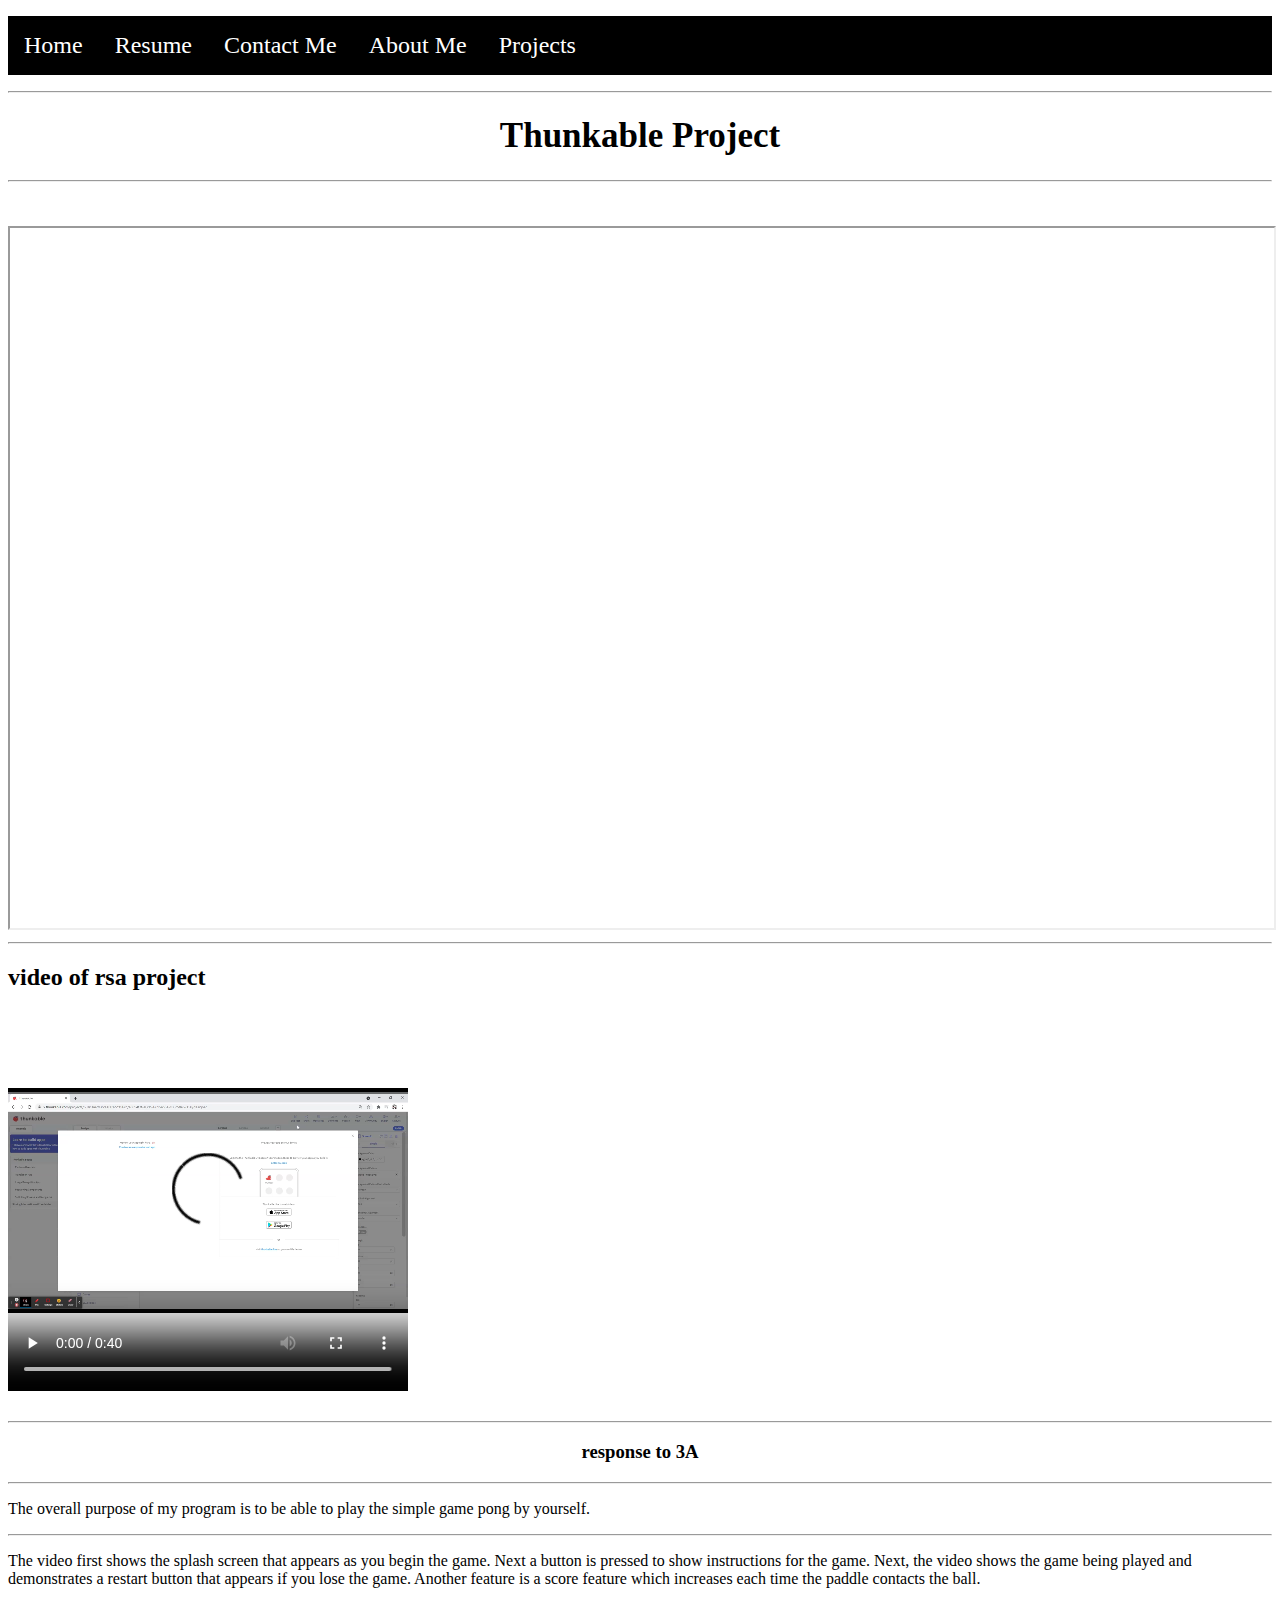
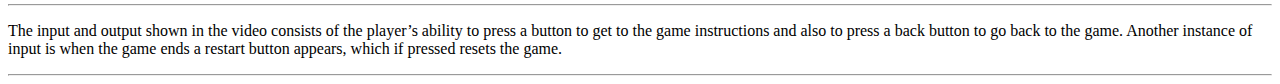
<file: ThunkableProject.html>
<!DOCTYPE html>
    <html>
        <head>
            <title>Page Title</title>
            <link rel="stylesheet"type="text/css" href="css/navbar.css"/>
                <style>
                    .size{
                        text-align: center; font-size: 35px; font-family: 'sans-serif';
                      }
                </style>
        </head>
    <body>

     <ul class="navbar">
            <li><a href="index.html">Home</a></li>
            <li><a href="resume.html">Resume</a></li>
            <li><a href="contactme.html">Contact Me</a></li>
            <li><a href="aboutme.html">About Me</a></li>
            <li class="dropdown">
                 <a href="#">Projects</a>
                     <ul class="dropdown-content">
                        <li><a href="textadventure.html">Text Adventure</a></li>
                        <li><a href="Pythontextadventure.html">Python text adventure</a></li>
                        <li><a href="Calculator.html">Calculator GUI</a></li>
                        <li><a href="RSA.html">RSA Project</a></li>
                        <li class="active"><a href="ThunkableProject.html">ThunkableProject</a></li>
                    </ul>
            </li>
        </ul>
        
        <hr>
            <h1 class="size" >Thunkable Project</h1>

        <hr>

        <br>
        <br>

        <iframe src="https://x.thunkable.com/projects/60a83aecf08ca1001229147b/a6994f3f-a08b-47bf-a561-c66258e62150/designer" height="700px" width="100%" title="Thunkable Project"></iframe>
        
        <hr>

        <h2 font-size="10px";>video of rsa project</h2>
        
        <video width="400" height="380" controls>
            <source src="Pong.mp4" type="video/mp4">
        </video>
        <br>      
        <br>
        <hr>
        <h3 font-size="5px"; style="text-align: center";>response to 3A</h3>
        <hr>
        <p>The overall purpose of my program is to be able to play the simple game pong by yourself.</p>
        <hr>
        <p>The video first shows the splash screen that appears as you begin the game. Next a button is pressed to show instructions for the game. Next, the video shows the game being played and demonstrates a restart button that appears if you lose the game. Another feature is a score feature which increases each time the paddle contacts the ball. </p>
        <hr>
        <p>The input and output shown in the video consists of the player’s ability to press a button to get to the game instructions and also to press a back button to go back to the game. Another instance of input is when the game ends a restart button appears, which if pressed resets the game.</p>
        <hr>

    </body>
</html>
</file>
<file: css/navbar.css>
.navbar{
                background-color: black;
                overflow: hidden;
                padding: 0px;
            }
            .navbar li{
                list-style-type: none;
                float: left;
                color: #FFFFFF;
            }

            .navbar a{
                color: inherit;
                text-decoration: none;
                font-size: 24px;
                padding: 16px;
                display: inline-block;
            }

            .navbar li:hover {
                background-color: red;
            }

            .dropdown-content li{
                float: none;
            }

            .dropdown-content {
                padding: 0px;
                background-color: black;
                display: none;
                position: absolute;
                z-index: 1;
            }

            .dropdown:hover .dropdown-content{
                display: block;
            }

            .navbar .active{
                background-color: orange;
            
            }
</file>
